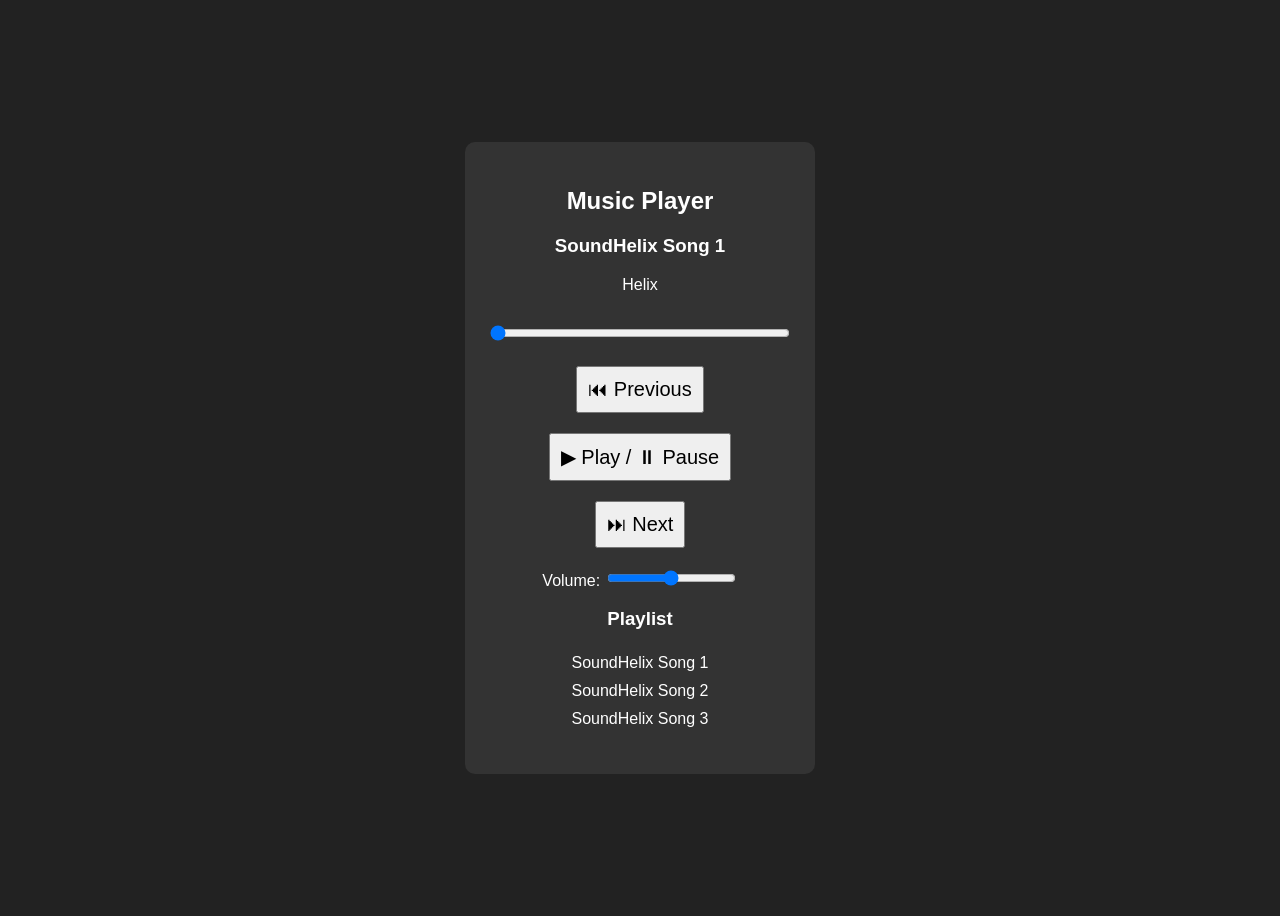
<file: index.html>
<!DOCTYPE html>
<html>
<head>
<title>Music Player</title>
<link rel="stylesheet" href="style.css">
</head>

<body>

<div class="player">

<h2>Music Player</h2>

<div class="song-info">
<h3 id="title">Song Title</h3>
<p id="artist">Artist Name</p>
</div>

<audio id="audio"></audio>

<!-- Progress Bar -->
<input type="range" id="progress" value="0">

<!-- Control Buttons -->
<div class="controls">
<button onclick="prevSong()">⏮ Previous</button>
<button onclick="playPause()">▶ Play / ⏸ Pause</button>
<button onclick="nextSong()">⏭ Next</button>
</div>

<!-- Volume Control -->
<div class="volume">
Volume:
<input type="range" id="volume" min="0" max="1" step="0.1">
</div>

<!-- Playlist -->
<h3>Playlist</h3>
<ul id="playlist"></ul>

</div>

<script src="script.js"></script>

</body>

</html>
</file>
<file: style.css>
body{
font-family:Arial;
background:#222;
color:white;
display:flex;
justify-content:center;
align-items:center;
height:100vh;
}

.player{
background:#333;
padding:25px;
border-radius:10px;
width:300px;
text-align:center;
}

.controls button{
font-size:20px;
margin:10px;
padding:10px;
cursor:pointer;
}

#progress{
width:100%;
margin:15px 0;
}

.volume{
margin-top:10px;
}

#playlist{
list-style:none;
padding:0;
margin-top:15px;
}

#playlist li{
padding:5px;
cursor:pointer;
}

#playlist li:hover{
background:#555;
}
</file>
